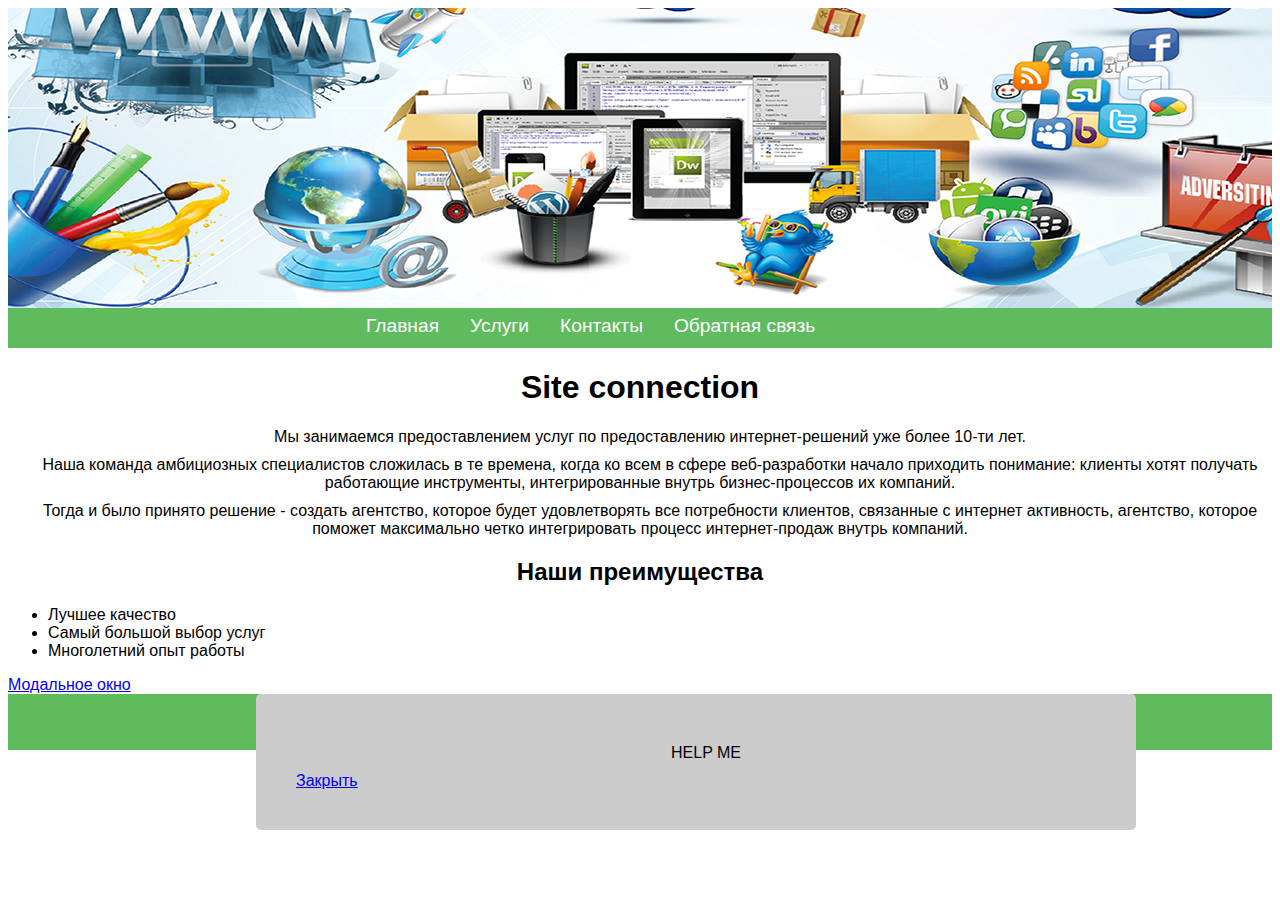
<file: Homework/index.html>
<!DOCTYPE html>
<html lang="ru" xmlns="http://www.w3.org/1999/html" xmlns="http://www.w3.org/1999/html">
<head>
    <meta charset="UTF-8">
    <link rel="stylesheet" href="css/style.css">
    <title>Site connection</title>
</head>
<body>
<div class="row row-header">
    <section class="col-12">
        <header></header>
        <nav>
            <div class="menu2">
                <div class="div-menu">
                    <ul class="menu">
                        <li><a href="index.html">Главная</a></li>
                        <li><a href="uslugi.html">Услуги</a></a>
                            <ul>
                                <li><a href="">Закажи</a></li>
                                <li><a href="">Не упусти шанс</a></li>
                                <li><a href="">Помоги нам</a></li>
                            </ul>
                        </li>
                        <li><a href="about.html">Контакты</a></li>
                        <li><a href="form.html">Обратная связь</a></li>
                    </ul>
                </div>
            </div>
        </nav>
    </section>
</div>
<div class="row">
    <section class="col-12">
        <p>
            <h1>Site connection</h1>
            <p>      Мы занимаемся предоставлением услуг по предоставлению интернет-решений уже более 10-ти лет.
            <p>Наша команда амбициозных специалистов сложилась в те времена, когда ко всем в сфере веб-разработки начало приходить понимание: клиенты хотят получать работающие инструменты, интегрированные внутрь бизнес-процессов их компаний.</p>
            <p>Тогда и было принято решение - создать агентство, которое будет удовлетворять все потребности клиентов, связанные с интернет активность, агентство, которое поможет максимально четко интегрировать процесс интернет-продаж внутрь компаний.</p>
            </p>
            <h2>Наши преимущества</h2>
            <ul>
                <li>Лучшее качество</li>
                <li>Самый большой выбор услуг</li>
                <li>Многолетний опыт работы</li>
            </ul>
            <div>
                <a href="#open-modal">Модальное окно</a>
                <div class="modal" id="open-modal">
                    <div class="modal-container">
                        <p>HELP ME</p>
                        <a href="#modal-close">Закрыть</a>
                    </div>
                </div>
            </div>
        </article>
    </section>
    </div>
</div>
<footer>
    <div class="row">
        <section class="col-12">
            <div class="copy">&copy;Все права защищены</div>
            <address>
                <p>Карта сайта</p>
            </address>
        </section>
    </div>
</footer>
</body>
</html>
</file>
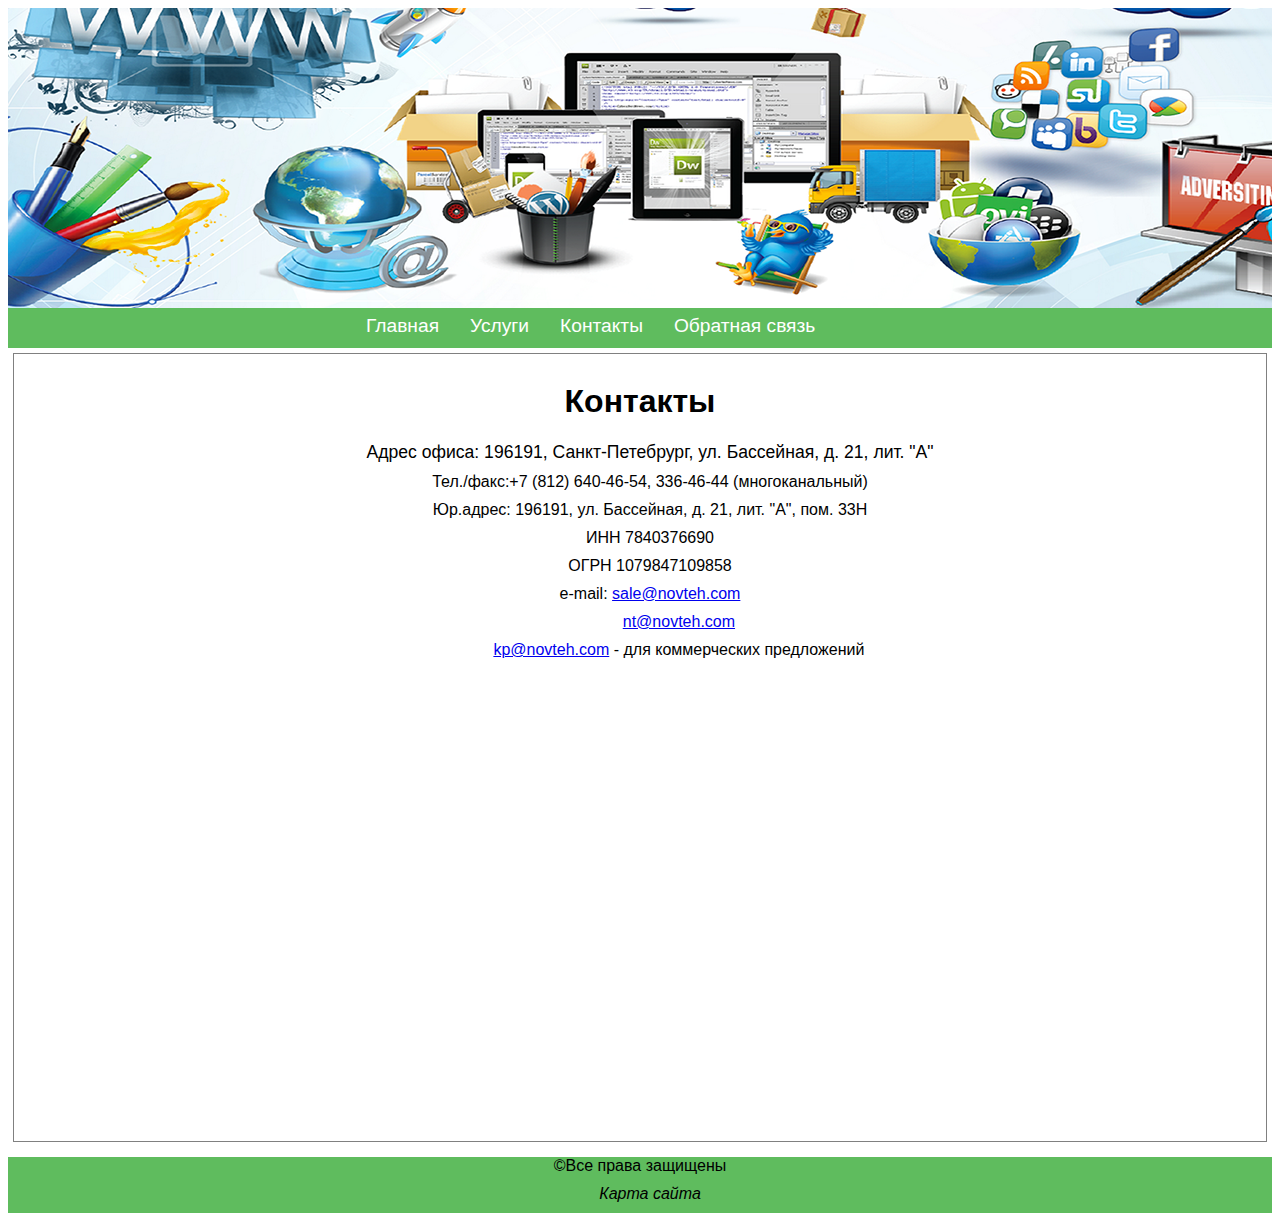
<file: Homework/about.html>
<!DOCTYPE html>
<html lang="ru">
<head>
    <meta charset="UTF-8">
    <link rel="stylesheet" href="css/style.css">
    <title>Site connection</title>
<body>
<div class="row row-header">
    <section class="col-12">
        <header></header>
        <nav>
            <div class="menu2">
                <div class="div-menu">
                    <ul class="menu">
                        <li><a href="index.html">Главная</a></li>
                        <li><a href="uslugi.html">Услуги</a></a>
                            <ul>
                                <li><a href="">Закажи</a></li>
                                <li><a href="">Не упусти шанс</a></li>
                                <li><a href="">Помоги нам</a></li>
                            </ul>
                        </li>
                        <li><a href="about.html">Контакты</a></li>
                        <li><a href="form.html">Обратная связь</a></li>
                    </ul>
                </div>
            </div>
        </nav>
    </section>
</div>
<article>
    <p>
    <legend>
    <h1>Контакты</h1>
    <p>
    <p style="font-size: 1.1em;">Адрес офиса: 196191, Санкт-Петебрург, ул. Бассейная, д. 21, лит. "А"</p>
    <p>Тел./факс:+7 (812) 640-46-54, 336-46-44 (многоканальный)</p>
    <p>Юр.адрес: 196191, ул. Бассейная, д. 21, лит. "А", пом. 33Н</p>
    <p>ИНН 7840376690</p>
    <p>ОГРН 1079847109858</p>
    <p>e-mail: <a href="mailto:sale@novteh.com">sale@novteh.com</a></p>
    <p>             <a href="mailto:nt@novteh.com">nt@novteh.com</a></p>
    <p>             <a href="mailto:kp@novteh.com">kp@novteh.com</a> - для коммерческих предложений</p>
    <p><iframe src="https://www.google.com/maps/embed?pb=!1m18!1m12!1m3!1d2003.0893222199977!2d30.307262315998603!3d59.86426298184916!2m3!1f0!2f0!3f0!3m2!1i1024!2i768!4f13.1!3m3!1m2!1s0x46963aa49f98adc5%3A0x3887fbe385ef420a!2z0JHQsNGB0YHQtdC50L3QsNGPINGD0LsuLCAyMSwg0KHQsNC90LrRgi3Qn9C10YLQtdGA0LHRg9GA0LMsIDE5NjE5MQ!5e0!3m2!1sru!2sru!4v1447761559621" width="600" height="450" frameborder="0" style="border:0" allowfullscreen></iframe></p>
    </p>
    </legend>
    </p>
</article>
<footer>
    <div class="row">
        <section class="col-12">
            <div class="copy">&copy;Все права защищены</div>
            <address>
                <p>Карта сайта</p>
            </address>
        </section>
    </div>
</footer>
</body>
</html>
</file>
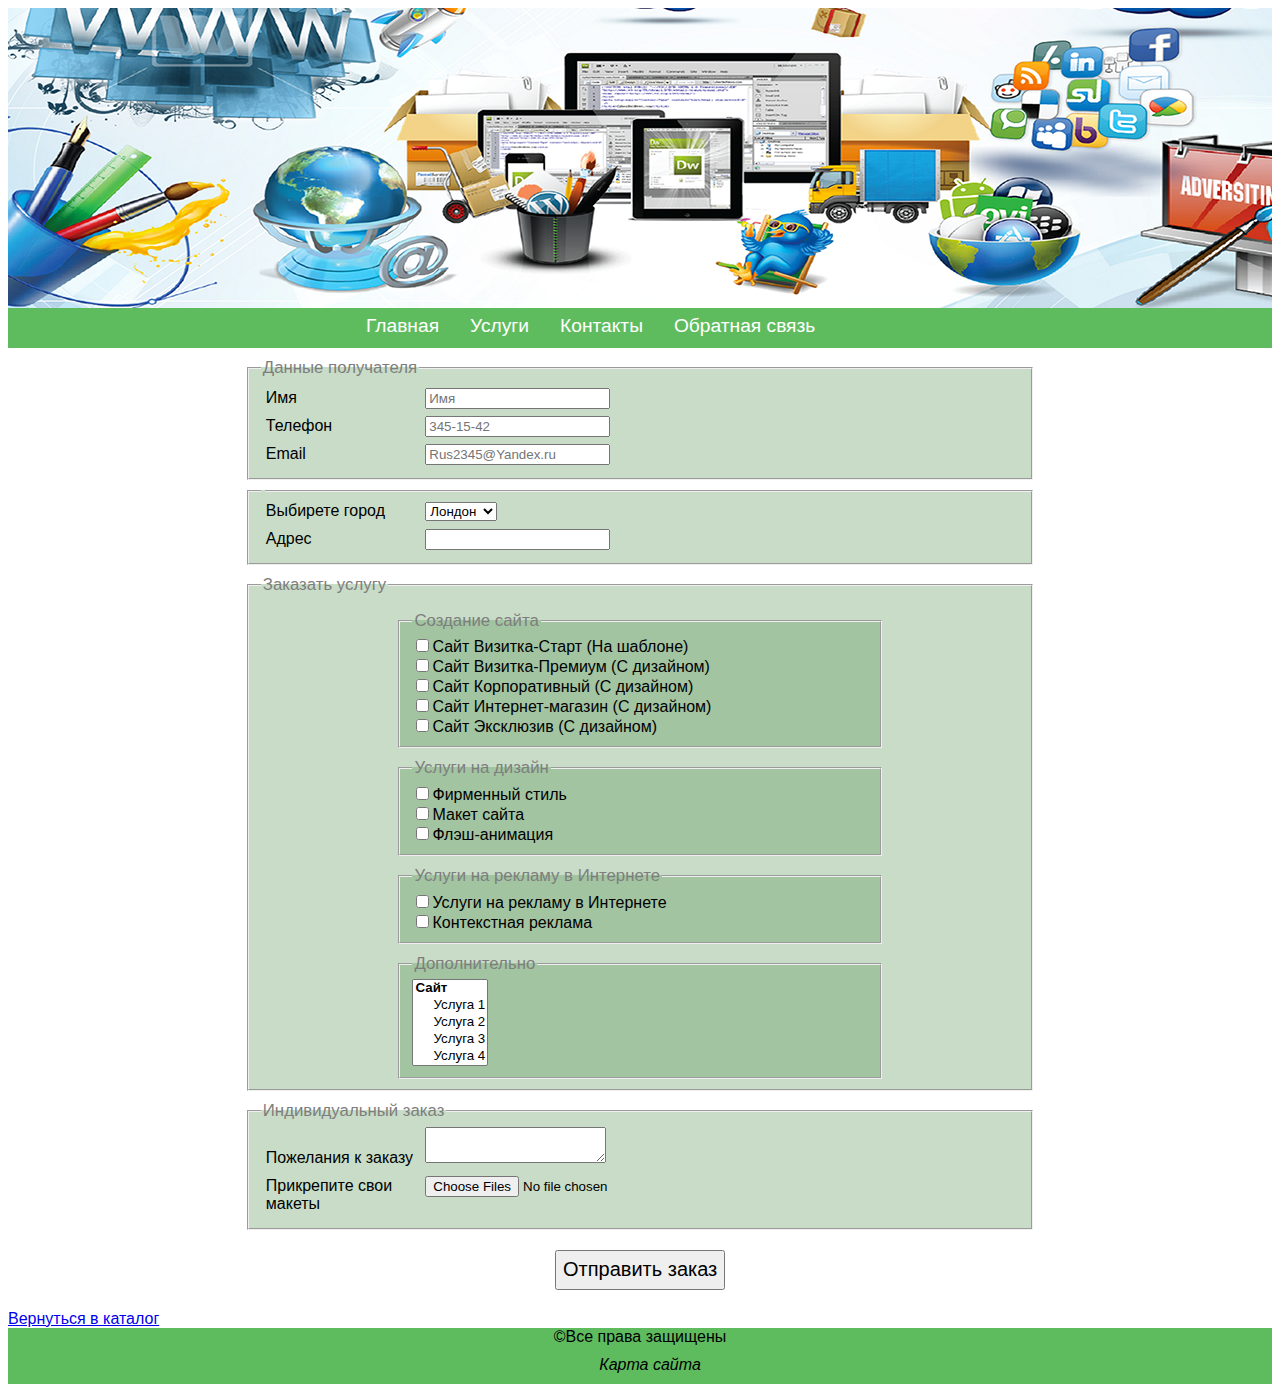
<file: Homework/form.html>
<!DOCTYPE html>
<html lang="ru" xmlns="http://www.w3.org/1999/html">
    <head>
        <meta charset="UTF-8">
        <link rel="stylesheet" href="css/style.css">
        <title>Site connection</title>
    </head>
    <body>
        <div class="row row-header">
            <section class="col-12">
                <header></header>
                <nav>
                    <div class="menu2">
                        <div class="div-menu">
                            <ul class="menu">
                                <li><a href="index.html">Главная</a></li>
                                <li><a href="uslugi.html">Услуги</a></a>
                                    <ul>
                                        <li><a href="">Закажи</a></li>
                                        <li><a href="">Не упусти шанс</a></li>
                                        <li><a href="">Помоги нам</a></li>
                                    </ul>
                                </li>
                                <li><a href="about.html">Контакты</a></li>
                                <li><a href="form.html">Обратная связь</a></li>
                            </ul>
                        </div>
                    </div>
                </nav>
            </section>
        </div>
        <div class="row">
            <section class="col-12">
                <form action="index.html" method="post">
                    <fieldset class="form-client">
                        <legend>Данные получателя</legend>
                        <div class="form-str">
                            <label for="fio">Имя</label>
                            <input id="fio" name="fio" type="text" placeholder="Имя">
                        </div>
                        <div>
                            <label for="tel">Телефон</label>
                            <input id="tel"  name="tel" type="tel" placeholder="345-15-42">
                        </div>
                        <div>
                            <label for="email">Email</label>
                            <input id="email" name="emeil" type="email" placeholder="Rus2345@Yandex.ru">
                        </div>
                    </fieldset>
                    <fieldset class="form-adress">
                        <legend></legend>
                        <label for="city">Выбирете город</label>
                        <select id="city" name="city">
                            <option value="1">Лондон</option>
                            <option value="2">Париж</option>
                            <option value="3">Москва</option>
                            <option value="4">Мадрид</option>
                        </select>
                        <div></div>
                        <label for="adres">Адрес</label>
                        <input id="adres" name="adres" type="text">
                    </fieldset>
                </form>
            </section>
        </div>
        <fieldset>
            <legend>Заказать услугу</legend>
            <fieldset>
                <legend>Создание сайта</legend>
                <div>
                    <label><input name="chk_metla_1" value="1" type="checkbox">Сайт Визитка-Старт (На шаблоне)</label><br>
                    <label><input name="chk_metla_2" value="1" type="checkbox">Сайт Визитка-Премиум (С дизайном)</label><br>
                    <label><input name="chk_metla_3" value="1" type="checkbox">Сайт Корпоративный  (С дизайном)</label><br>
                    <label><input name="chk_metla_4" value="1" type="checkbox">Сайт Интернет-магазин  (С дизайном)</label><br>
                    <label><input name="chk_metla_5" value="1" type="checkbox">Сайт Эксклюзив  (С дизайном)</label><br>
                </div>
            </fieldset>
            <fieldset>
                <legend>Услуги на дизайн</legend>
                <div>
                    <label><input name="chk_stupa_1" value="1" type="checkbox">Фирменный стиль</label><br>
                    <label><input name="chk_stupa_2" value="1" type="checkbox">Макет сайта</label><br>
                    <label><input name="chk_stupa_3" value="1" type="checkbox">Флэш-анимация</label><br>
                </div>
            </fieldset>
            <fieldset>
                <legend>Услуги на рекламу в Интернете</legend>
                <div>
                    <label><input name="chk_izba_1" value="1" type="checkbox">Услуги на рекламу в Интернете</label><br>
                    <label><input name="chk_izba_2" value="1" type="checkbox">Контекстная реклама</label><br>
                </div>
            </fieldset>
            <fieldset>
                <legend>Дополнительно</legend>
                <div>
                    <select name="dop" size="5" multiple>
                        <optgroup label="Сайт">
                            <option value="1">Услуга 1</option>
                            <option value="2">Услуга 2</option>
                            <option value="3">Услуга 3</option>
                            <option value="4">Услуга 4</option>
                        </optgroup>
                        <optgroup label="SЕО">
                            <option value="1">Услуга 1</option>
                            <option value="2">Услуга 2</option>
                            <option value="3">Услуга 3</option>
                        </optgroup>
                    </select>
                </div>
            </fieldset>
        </fieldset>
        <fieldset class="form-indiv">
            <legend>Индивидуальный заказ</legend>
            <div>
                <label for="comment">Пожелания к заказу</label>
                <textarea name="comment" id="comment"></textarea>
            </div>
            <div>
                <label for="multiFileField">Прикрепите свои макеты</label>
                <input id="multiFileField" type="file" multiple>
            </div>
        </fieldset>
        <div class="form-submit"><input type="submit" value="Отправить заказ"></div>
        <a href="catalog.html">Вернуться в каталог</a>
        <footer>
            <div class="row">
                <section class="col-12">
                    <div class="copy">&copy;Все права защищены</div>
                    <address>
                        <p>Карта сайта</p>
                    </address>
                </section>
            </div>
        </footer>
    </body>
</html>
</file>
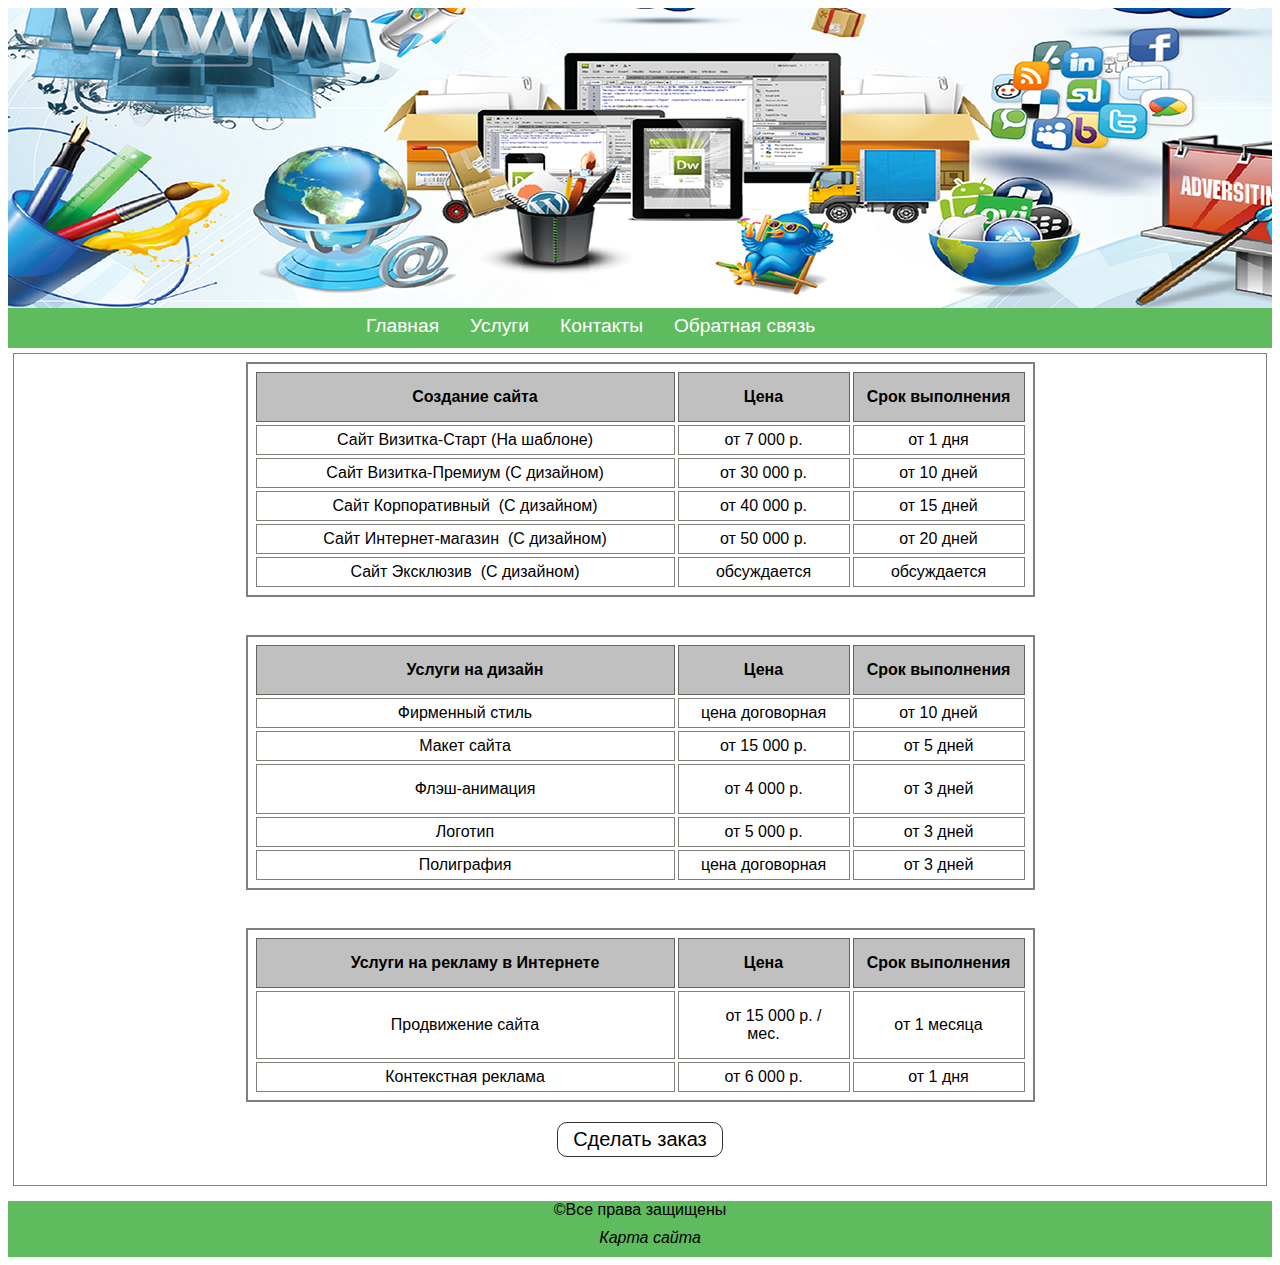
<file: Homework/uslugi.html>
<!DOCTYPE html>
<html lang="ru">
<head>
    <meta charset="UTF-8">
    <link rel="stylesheet" href="css/style.css">
    <title>Site connection</title>
</head>
<body>
                <div class="row row-header">
                    <section class="col-12">
                        <header></header>
                        <nav>
                            <div class="menu2">
                                <div class="div-menu">
                                    <ul class="menu">
                                        <li><a href="index.html">Главная</a></li>
                                        <li><a href="uslugi.html">Услуги</a></a>
                                            <ul>
                                                <li><a href="">Закажи</a></li>
                                                <li><a href="">Не упусти шанс</a></li>
                                                <li><a href="">Помоги нам</a></li>
                                            </ul>
                                        </li>
                                        <li><a href="about.html">Контакты</a></li>
                                        <li><a href="form.html">Обратная связь</a></li>
                                    </ul>
                                </div>
                            </div>
                        </nav>
                    </section>
                </div>
                <div class="row">
                <section class="col-12">
                <article>
                <table class="price" style="width: 789px;" border="0" cellspacing="3">
                    <tbody>
                    <tr><th>
                        <p><strong>Создание сайта</strong></p>
                    </th><th style="width: 160px;"><strong>Цена</strong></th><th style="width: 160px;"><strong>Срок выполнения</strong></th></tr>
                    <tr>
                        <td>Сайт Визитка-Старт (На шаблоне)</td>
                        <td>от 7 000 р.</td>
                        <td>от 1 дня</td>
                    </tr>
                    <tr>
                        <td>Сайт Визитка-Премиум (С дизайном)</td>
                        <td>от 30 000 р.</td>
                        <td>от 10 дней</td>
                    </tr>
                    <tr>
                        <td>Сайт Корпоративный<span>&nbsp;</span>&nbsp;(С дизайном)</td>
                        <td>от 40 000 р.</td>
                        <td>от 15 дней</td>
                    </tr>
                    <tr>
                        <td>Сайт Интернет-магазин<span>&nbsp;</span>&nbsp;(С дизайном)</td>
                        <td>от 50 000 р.</td>
                        <td>от 20 дней</td>
                    </tr>
                    <tr>
                        <td>Сайт Эксклюзив<span>&nbsp;</span>&nbsp;(С дизайном)</td>
                        <td>обсуждается</td>
                        <td><span>обсуждается</span></td>
                    </tr>
                    </tbody>
                </table>
                <p>&nbsp;</p>
                <table class="price" style="width: 789px;" border="0" cellspacing="3">
                    <tbody>
                    <tr><th>
                        <p><strong>Услуги на дизайн</strong></p>
                    </th><th style="width: 160px;"><strong>Цена</strong></th><th style="width: 160px;"><strong>Срок выполнения</strong></th></tr>
                    <tr>
                        <td>Фирменный стиль</td>
                        <td>цена договорная</td>
                        <td>от 10 дней</td>
                    </tr>
                    <tr>
                        <td>Макет сайта</td>
                        <td>от 15 000 р.</td>
                        <td>от 5 дней</td>
                    </tr>
                    <tr>
                        <td>
                            <p>Флэш-анимация</p>
                        </td>
                        <td>от 4 000 р.</td>
                        <td>от 3 дней</td>
                    </tr>
                    <tr>
                        <td>Логотип</td>
                        <td>от 5 000 р.</td>
                        <td>от 3 дней</td>
                    </tr>
                    <tr>
                        <td>Полиграфия</td>
                        <td>цена договорная</td>
                        <td>от 3 дней</td>
                    </tr>
                    </tbody>
                </table>
                <p>&nbsp;</p>
                <table class="price" style="width: 789px;" border="0" cellspacing="3">
                    <tbody>
                    <tr><th>
                        <p><strong>Услуги на рекламу в Интернете</strong></p>
                    </th><th style="width: 160px;"><strong>Цена</strong></th><th style="width: 160px;"><strong>Срок выполнения</strong></th></tr>
                    <tr>
                        <td>Продвижение сайта</td>
                        <td>
                            <p>от 15 000 р. / мес.</p>
                        </td>
                        <td>от 1 месяца</td>
                    </tr>
                    <tr>
                        <td>Контекстная реклама</td>
                        <td>от 6 000 р.</td>
                        <td>от 1 дня</td>
                </table>
                    <div class="puch"><a href="form.html">Сделать заказ</a></div>
                    </article>
                    </section>
                </div>
        <div class="feed">
        </div>
                <footer>
                    <div class="row">
                        <section class="col-12">
                            <div class="copy">&copy;Все права защищены</div>
                            <address>
                                <p>Карта сайта</p>
                            </address>
                        </section>
                    </div>
                </footer>
</body>
</html>
</file>
<file: Homework/css/style.css>
/*@import url(//necolas.github.io/normalize.css/3.0.2/normalize.css);*/
/*@import "reset.css";*/
@import "grid.css";


body {
    font-family: Verdana, Arial, sans-serif;
    background: white;
    padding: 0;
}

header {
    height: 300px;
    background: url(../img/site-connection-3.png) no-repeat 50% -95px;
}

.row-header {
    background-color: #5fbc5e;
}

.menu2 {
    width: 100%;
    text-align: center;
}

.div-menu {
    height: 40px;
    width: 580px;
    margin: 0 auto;
}

h1 {
    font-size: 200%;
    text-align: center;
}

h2 {
    font-size: 150%;
    text-align: center;
}

p,
summary {
    text-align: center;
    margin: 10px;
    text-indent: 20px;
}


.copy {
    text-align: center;
}

.tel {
    width: 200px;
    height: 70px;
    float: right;
    margin-top: 30px;
}

.slaider {
    text-align: center;
}
div.logo img {
    width: 150px;
}

article {
    border:1px solid grey;
    margin:5px; margin-bottom:15px; padding:8px;
    background-color:white;
}

footer {
    margin-top; 10px
    color: white;
    background-color: #5FBC5E;
    margin-bottom: 5px;
}

table {
    width: 50%;
    border: 2px solid rgba(23, 21, 13, 0.55);
    padding: 5px;
    margin: auto;
}

td,
th {
    border: 1px solid rgba(23, 21, 13, 0.55);
    padding: 5px;
    text-align: center;
}
th {
    background: #c0c0c0;
}

table.catalog img {
    width: 100px;
}

fieldset {
    background-color: rgba(83, 146, 82, 0.32);
    width: 60%;
    margin: auto;
    margin-top: 10px;
}

legend {
    font-size: 105%;
    color: #7d7e7d;
}

.form-client label,
.form-adress label,
.form-indiv label {
    padding: 5px;
    width: 150px;
    display: inline-table;
}

div.form-submit,
div.puch {
    width: 40%;
    margin: auto;
    text-align: center;
    padding: 20px 20px 20px 20px;
}

div.form-submit input {
    width: 170px;
    height: 40px;
    font-size: 20px;
}

div.puch a {
    border: 1px solid #333;
    border-radius: 10px;
    display: inline-block;
    padding: 5px 15px;
    text-decoration: none;
    font-size: 20px;
    color: black;

}
div.puch a:hover {
    box-shadow: 0 0 5px rgba(0,0,0,0.3);
    background: linear-gradient(to bottom, #fcfff4, #e9e9ce);
    color: #2016ee;
}

.menu {
    margin: 0;
    padding: 0;
    border: 0;
    /*font-size: 100%;*/
    /*font: inherit;*/
    vertical-align: baseline;
}


.menu,
.menu li ul {
    margin:0;
    padding:0;
    list-style:none;
}
.menu > li {
    float:left;
    text-align: center;
    padding: 7px 15px;
    margin-left: 1px;
}

.menu li ul {
    display:none;
    position:absolute;
    text-align: left;
    background-color:#1F181F;
    width:200px;
    margin-top:5px;
}
.menu li ul {
    margin-left:-13px;
    font-size:80%;
}

.menu li:hover ul{
    display:block;
}

.menu li:hover {
    background: #7d7e7d;
}

.menu li li {
    padding:4px 0 4px 8px;
}


.menu li ul li:hover ul {
    display:block;
}

.menu li ul  li:hover {
    background-color:#7d7e7d;
}

.menu li ul li ul {
    margin-left:190px;
    margin-top:-17px;
    width:220px;
}

.menu li a {
    text-decoration: none;
    font-size: 120%;
    color: white;
    display: block;
}

.form-row label {
    text-align: left;
}

.form-control {
    width: 100%;
}

.modal-container {
    position: fixed;
    background-color: #ccc;
    /*border: 1px solid #000;*/
    width: 70%;
    max-width: 800px;
    left: 20%;
    padding: 40px;
    border-radius: 5px;
}

.modal:before {
    content: "";
    position: fixed;
    display: none;
    background-color: rgba(0,0,0,.8);
    top: 0;
    left: 0;
    height: 100%;
    width: 100%
}

.modal:target:before {
    display: block;
}

.modal:target .modal-container {
    top: 20%;
</file>
